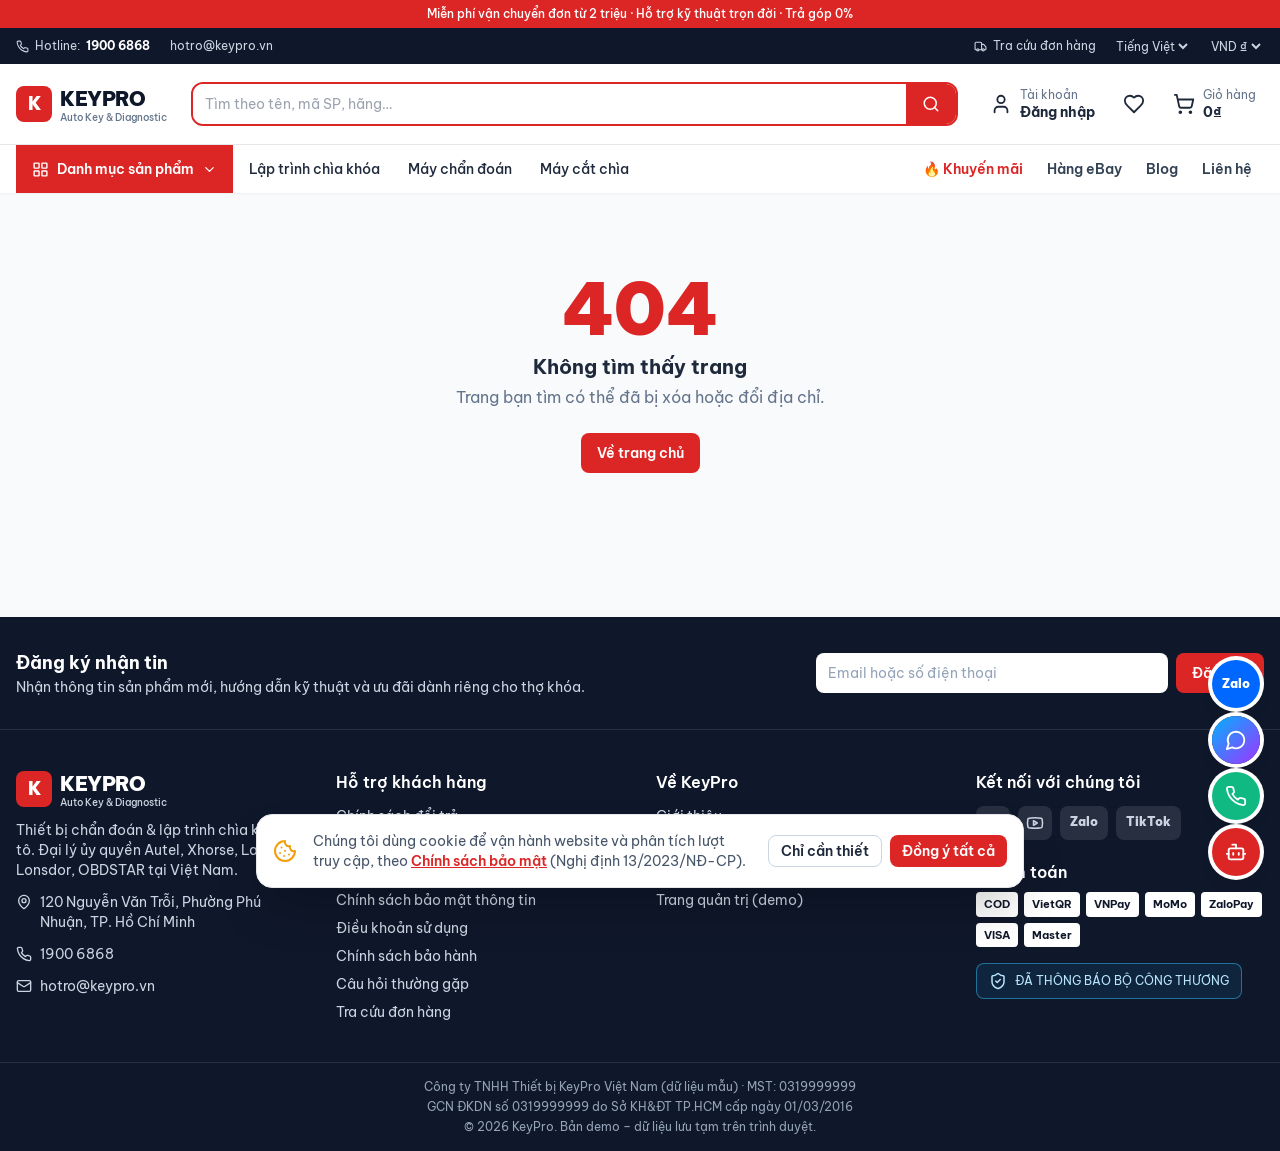
<file: index.html>
<!doctype html>
<html lang="vi">
  <head>
    <meta charset="UTF-8" />
    <meta name="viewport" content="width=device-width, initial-scale=1.0" />
    <meta name="description" content="Thiết bị chẩn đoán, lập trình chìa khóa và dụng cụ thợ khóa ô tô chính hãng." />
    <title>KeyPro – Thiết bị chẩn đoán & lập trình chìa khóa ô tô</title>
    <link rel="icon" href="data:image/svg+xml,<svg xmlns='http://www.w3.org/2000/svg' viewBox='0 0 32 32'><rect width='32' height='32' rx='7' fill='%23dc2626'/><text x='16' y='22' font-size='16' text-anchor='middle' fill='white' font-family='Arial' font-weight='700'>K</text></svg>" />
    <link rel="preconnect" href="https://fonts.googleapis.com" />
    <link rel="preconnect" href="https://fonts.gstatic.com" crossorigin />
    <link href="https://fonts.googleapis.com/css2?family=Be+Vietnam+Pro:wght@400;500;600;700;800&display=swap" rel="stylesheet" />
    <script type="module" crossorigin src="/assets/index-BRWxLtbM.js"></script>
    <link rel="modulepreload" crossorigin href="/assets/react-DovCH_Hv.js">
    <link rel="modulepreload" crossorigin href="/assets/icons-Br5PAmaJ.js">
    <link rel="modulepreload" crossorigin href="/assets/charts-57QSIiyo.js">
    <link rel="stylesheet" crossorigin href="/assets/index-vk_upAeg.css">
  </head>
  <body>
    <div id="root"></div>
  </body>
</html>
</file>
<file: assets/index-vk_upAeg.css>
*,:before,:after{--tw-border-spacing-x: 0;--tw-border-spacing-y: 0;--tw-translate-x: 0;--tw-translate-y: 0;--tw-rotate: 0;--tw-skew-x: 0;--tw-skew-y: 0;--tw-scale-x: 1;--tw-scale-y: 1;--tw-pan-x: ;--tw-pan-y: ;--tw-pinch-zoom: ;--tw-scroll-snap-strictness: proximity;--tw-gradient-from-position: ;--tw-gradient-via-position: ;--tw-gradient-to-position: ;--tw-ordinal: ;--tw-slashed-zero: ;--tw-numeric-figure: ;--tw-numeric-spacing: ;--tw-numeric-fraction: ;--tw-ring-inset: ;--tw-ring-offset-width: 0px;--tw-ring-offset-color: #fff;--tw-ring-color: rgb(59 130 246 / .5);--tw-ring-offset-shadow: 0 0 #0000;--tw-ring-shadow: 0 0 #0000;--tw-shadow: 0 0 #0000;--tw-shadow-colored: 0 0 #0000;--tw-blur: ;--tw-brightness: ;--tw-contrast: ;--tw-grayscale: ;--tw-hue-rotate: ;--tw-invert: ;--tw-saturate: ;--tw-sepia: ;--tw-drop-shadow: ;--tw-backdrop-blur: ;--tw-backdrop-brightness: ;--tw-backdrop-contrast: ;--tw-backdrop-grayscale: ;--tw-backdrop-hue-rotate: ;--tw-backdrop-invert: ;--tw-backdrop-opacity: ;--tw-backdrop-saturate: ;--tw-backdrop-sepia: ;--tw-contain-size: ;--tw-contain-layout: ;--tw-contain-paint: ;--tw-contain-style: }::backdrop{--tw-border-spacing-x: 0;--tw-border-spacing-y: 0;--tw-translate-x: 0;--tw-translate-y: 0;--tw-rotate: 0;--tw-skew-x: 0;--tw-skew-y: 0;--tw-scale-x: 1;--tw-scale-y: 1;--tw-pan-x: ;--tw-pan-y: ;--tw-pinch-zoom: ;--tw-scroll-snap-strictness: proximity;--tw-gradient-from-position: ;--tw-gradient-via-position: ;--tw-gradient-to-position: ;--tw-ordinal: ;--tw-slashed-zero: ;--tw-numeric-figure: ;--tw-numeric-spacing: ;--tw-numeric-fraction: ;--tw-ring-inset: ;--tw-ring-offset-width: 0px;--tw-ring-offset-color: #fff;--tw-ring-color: rgb(59 130 246 / .5);--tw-ring-offset-shadow: 0 0 #0000;--tw-ring-shadow: 0 0 #0000;--tw-shadow: 0 0 #0000;--tw-shadow-colored: 0 0 #0000;--tw-blur: ;--tw-brightness: ;--tw-contrast: ;--tw-grayscale: ;--tw-hue-rotate: ;--tw-invert: ;--tw-saturate: ;--tw-sepia: ;--tw-drop-shadow: ;--tw-backdrop-blur: ;--tw-backdrop-brightness: ;--tw-backdrop-contrast: ;--tw-backdrop-grayscale: ;--tw-backdrop-hue-rotate: ;--tw-backdrop-invert: ;--tw-backdrop-opacity: ;--tw-backdrop-saturate: ;--tw-backdrop-sepia: ;--tw-contain-size: ;--tw-contain-layout: ;--tw-contain-paint: ;--tw-contain-style: }*,:before,:after{box-sizing:border-box;border-width:0;border-style:solid;border-color:#e5e7eb}:before,:after{--tw-content: ""}html,:host{line-height:1.5;-webkit-text-size-adjust:100%;-moz-tab-size:4;-o-tab-size:4;tab-size:4;font-family:Be Vietnam Pro,system-ui,Segoe UI,Roboto,sans-serif;font-feature-settings:normal;font-variation-settings:normal;-webkit-tap-highlight-color:transparent}body{margin:0;line-height:inherit}hr{height:0;color:inherit;border-top-width:1px}abbr:where([title]){-webkit-text-decoration:underline dotted;text-decoration:underline dotted}h1,h2,h3,h4,h5,h6{font-size:inherit;font-weight:inherit}a{color:inherit;text-decoration:inherit}b,strong{font-weight:bolder}code,kbd,samp,pre{font-family:ui-monospace,SFMono-Regular,Menlo,Monaco,Consolas,Liberation Mono,Courier New,monospace;font-feature-settings:normal;font-variation-settings:normal;font-size:1em}small{font-size:80%}sub,sup{font-size:75%;line-height:0;position:relative;vertical-align:baseline}sub{bottom:-.25em}sup{top:-.5em}table{text-indent:0;border-color:inherit;border-collapse:collapse}button,input,optgroup,select,textarea{font-family:inherit;font-feature-settings:inherit;font-variation-settings:inherit;font-size:100%;font-weight:inherit;line-height:inherit;letter-spacing:inherit;color:inherit;margin:0;padding:0}button,select{text-transform:none}button,input:where([type=button]),input:where([type=reset]),input:where([type=submit]){-webkit-appearance:button;background-color:transparent;background-image:none}:-moz-focusring{outline:auto}:-moz-ui-invalid{box-shadow:none}progress{vertical-align:baseline}::-webkit-inner-spin-button,::-webkit-outer-spin-button{height:auto}[type=search]{-webkit-appearance:textfield;outline-offset:-2px}::-webkit-search-decoration{-webkit-appearance:none}::-webkit-file-upload-button{-webkit-appearance:button;font:inherit}summary{display:list-item}blockquote,dl,dd,h1,h2,h3,h4,h5,h6,hr,figure,p,pre{margin:0}fieldset{margin:0;padding:0}legend{padding:0}ol,ul,menu{list-style:none;margin:0;padding:0}dialog{padding:0}textarea{resize:vertical}input::-moz-placeholder,textarea::-moz-placeholder{opacity:1;color:#9ca3af}input::placeholder,textarea::placeholder{opacity:1;color:#9ca3af}button,[role=button]{cursor:pointer}:disabled{cursor:default}img,svg,video,canvas,audio,iframe,embed,object{display:block;vertical-align:middle}img,video{max-width:100%;height:auto}[hidden]:where(:not([hidden=until-found])){display:none}html{-webkit-tap-highlight-color:transparent}body{--tw-bg-opacity: 1;background-color:rgb(248 250 252 / var(--tw-bg-opacity, 1));font-family:Be Vietnam Pro,system-ui,Segoe UI,Roboto,sans-serif;--tw-text-opacity: 1;color:rgb(30 41 59 / var(--tw-text-opacity, 1));-webkit-font-smoothing:antialiased;-moz-osx-font-smoothing:grayscale}.container-x{margin-left:auto;margin-right:auto;width:100%;max-width:1280px;padding-left:1rem;padding-right:1rem}.prose-shop{font-size:15px;line-height:1.75rem;--tw-text-opacity: 1;color:rgb(51 65 85 / var(--tw-text-opacity, 1))}.prose-shop h2{margin-bottom:.5rem;margin-top:1.25rem;font-size:1.25rem;line-height:1.75rem;font-weight:700;--tw-text-opacity: 1;color:rgb(15 23 42 / var(--tw-text-opacity, 1))}.prose-shop h3{margin-bottom:.5rem;margin-top:1.25rem;font-size:1.125rem;line-height:1.75rem;font-weight:700;--tw-text-opacity: 1;color:rgb(15 23 42 / var(--tw-text-opacity, 1))}.prose-shop p{margin-bottom:.75rem}.prose-shop ul{margin-bottom:.75rem;list-style-type:disc;padding-left:1.5rem}.prose-shop ol{margin-bottom:.75rem;list-style-type:decimal;padding-left:1.5rem}.prose-shop li{margin-bottom:.25rem}.prose-shop details{margin-bottom:.5rem;border-radius:.5rem;border-width:1px;--tw-bg-opacity: 1;background-color:rgb(255 255 255 / var(--tw-bg-opacity, 1));padding:.75rem}.prose-shop summary{cursor:pointer;font-weight:600;--tw-text-opacity: 1;color:rgb(15 23 42 / var(--tw-text-opacity, 1))}.table-x{width:100%;font-size:.875rem;line-height:1.25rem}.table-x th{white-space:nowrap;border-bottom-width:1px;--tw-bg-opacity: 1;background-color:rgb(248 250 252 / var(--tw-bg-opacity, 1));padding:.625rem .75rem;text-align:left;font-size:.75rem;line-height:1rem;font-weight:600;text-transform:uppercase;letter-spacing:.025em;--tw-text-opacity: 1;color:rgb(100 116 139 / var(--tw-text-opacity, 1))}.table-x td{border-bottom-width:1px;--tw-border-opacity: 1;border-color:rgb(241 245 249 / var(--tw-border-opacity, 1));padding:.625rem .75rem;vertical-align:middle}.table-x tbody tr:hover td{background-color:#f8fafcb3}.pointer-events-none{pointer-events:none}.pointer-events-auto{pointer-events:auto}.visible{visibility:visible}.invisible{visibility:hidden}.static{position:static}.fixed{position:fixed}.absolute{position:absolute}.relative{position:relative}.sticky{position:sticky}.inset-0{top:0;right:0;bottom:0;left:0}.inset-x-0{left:0;right:0}.inset-x-3{left:.75rem;right:.75rem}.inset-y-0{top:0;bottom:0}.-left-\[7px\]{left:-7px}.-right-0\.5{right:-.125rem}.-right-2{right:-.5rem}.-right-4{right:-1rem}.-top-0\.5{top:-.125rem}.-top-2{top:-.5rem}.bottom-0{bottom:0}.bottom-14{bottom:3.5rem}.bottom-2{bottom:.5rem}.bottom-20{bottom:5rem}.bottom-3{bottom:.75rem}.bottom-4{bottom:1rem}.left-0{left:0}.left-0\.5{left:.125rem}.left-1{left:.25rem}.left-1\/2{left:50%}.left-2{left:.5rem}.left-3{left:.75rem}.left-\[18px\]{left:18px}.right-0{right:0}.right-0\.5{right:.125rem}.right-1\/2{right:50%}.right-2{right:.5rem}.right-3{right:.75rem}.right-\[28\%\]{right:28%}.top-0{top:0}.top-0\.5{top:.125rem}.top-1{top:.25rem}.top-1\/2{top:50%}.top-2{top:.5rem}.top-3{top:.75rem}.top-4{top:1rem}.top-40{top:10rem}.top-44{top:11rem}.top-5{top:1.25rem}.top-full{top:100%}.z-10{z-index:10}.z-20{z-index:20}.z-30{z-index:30}.z-40{z-index:40}.z-50{z-index:50}.z-\[100\]{z-index:100}.z-\[55\]{z-index:55}.z-\[60\]{z-index:60}.z-\[70\]{z-index:70}.z-\[75\]{z-index:75}.z-\[80\]{z-index:80}.-m-5{margin:-1.25rem}.-mx-1{margin-left:-.25rem;margin-right:-.25rem}.-mx-4{margin-left:-1rem;margin-right:-1rem}.mx-auto{margin-left:auto;margin-right:auto}.my-5{margin-top:1.25rem;margin-bottom:1.25rem}.-mb-px{margin-bottom:-1px}.-mt-4{margin-top:-1rem}.mb-1{margin-bottom:.25rem}.mb-2{margin-bottom:.5rem}.mb-3{margin-bottom:.75rem}.mb-4{margin-bottom:1rem}.mb-5{margin-bottom:1.25rem}.mb-6{margin-bottom:1.5rem}.ml-1{margin-left:.25rem}.ml-2{margin-left:.5rem}.ml-6{margin-left:1.5rem}.ml-auto{margin-left:auto}.mr-1{margin-right:.25rem}.mr-2{margin-right:.5rem}.mt-0\.5{margin-top:.125rem}.mt-1{margin-top:.25rem}.mt-1\.5{margin-top:.375rem}.mt-10{margin-top:2.5rem}.mt-16{margin-top:4rem}.mt-2{margin-top:.5rem}.mt-3{margin-top:.75rem}.mt-4{margin-top:1rem}.mt-5{margin-top:1.25rem}.mt-6{margin-top:1.5rem}.mt-8{margin-top:2rem}.mt-auto{margin-top:auto}.line-clamp-1{overflow:hidden;display:-webkit-box;-webkit-box-orient:vertical;-webkit-line-clamp:1}.line-clamp-2{overflow:hidden;display:-webkit-box;-webkit-box-orient:vertical;-webkit-line-clamp:2}.block{display:block}.inline-block{display:inline-block}.inline{display:inline}.flex{display:flex}.inline-flex{display:inline-flex}.table{display:table}.grid{display:grid}.hidden{display:none}.aspect-\[16\/9\]{aspect-ratio:16/9}.aspect-\[21\/9\]{aspect-ratio:21/9}.aspect-square{aspect-ratio:1 / 1}.aspect-video{aspect-ratio:16 / 9}.h-0\.5{height:.125rem}.h-1{height:.25rem}.h-1\.5{height:.375rem}.h-10{height:2.5rem}.h-11{height:2.75rem}.h-12{height:3rem}.h-14{height:3.5rem}.h-16{height:4rem}.h-2{height:.5rem}.h-20{height:5rem}.h-24{height:6rem}.h-28{height:7rem}.h-3{height:.75rem}.h-32{height:8rem}.h-4{height:1rem}.h-40{height:10rem}.h-44{height:11rem}.h-5{height:1.25rem}.h-56{height:14rem}.h-64{height:16rem}.h-7{height:1.75rem}.h-72{height:18rem}.h-8{height:2rem}.h-80{height:20rem}.h-9{height:2.25rem}.h-\[480px\]{height:480px}.h-auto{height:auto}.h-fit{height:-moz-fit-content;height:fit-content}.h-full{height:100%}.h-px{height:1px}.max-h-52{max-height:13rem}.max-h-64{max-height:16rem}.max-h-72{max-height:18rem}.max-h-96{max-height:24rem}.max-h-\[80vh\]{max-height:80vh}.max-h-\[92vh\]{max-height:92vh}.min-h-\[160px\]{min-height:160px}.min-h-\[2\.5rem\]{min-height:2.5rem}.min-h-\[200px\]{min-height:200px}.min-h-\[220px\]{min-height:220px}.min-h-\[260px\]{min-height:260px}.min-h-\[300px\]{min-height:300px}.min-h-\[320px\]{min-height:320px}.min-h-\[44px\]{min-height:44px}.min-h-\[60px\]{min-height:60px}.min-h-\[60vh\]{min-height:60vh}.min-h-\[70px\]{min-height:70px}.min-h-\[90px\]{min-height:90px}.min-h-screen{min-height:100vh}.w-1\/3{width:33.333333%}.w-10{width:2.5rem}.w-11{width:2.75rem}.w-12{width:3rem}.w-14{width:3.5rem}.w-16{width:4rem}.w-2{width:.5rem}.w-20{width:5rem}.w-24{width:6rem}.w-28{width:7rem}.w-3{width:.75rem}.w-32{width:8rem}.w-36{width:9rem}.w-4{width:1rem}.w-40{width:10rem}.w-44{width:11rem}.w-48{width:12rem}.w-5{width:1.25rem}.w-56{width:14rem}.w-6{width:1.5rem}.w-60{width:15rem}.w-64{width:16rem}.w-7{width:1.75rem}.w-8{width:2rem}.w-80{width:20rem}.w-9{width:2.25rem}.w-\[46\%\]{width:46%}.w-\[920px\]{width:920px}.w-\[min\(360px\,92vw\)\]{width:min(360px,92vw)}.w-\[min\(420px\,92vw\)\]{width:min(420px,92vw)}.w-auto{width:auto}.w-full{width:100%}.min-w-0{min-width:0px}.min-w-4{min-width:1rem}.min-w-5{min-width:1.25rem}.min-w-9{min-width:2.25rem}.min-w-\[140px\]{min-width:140px}.min-w-\[2\.2rem\]{min-width:2.2rem}.min-w-\[240px\]{min-width:240px}.min-w-\[760px\]{min-width:760px}.max-w-2xl{max-width:42rem}.max-w-3xl{max-width:48rem}.max-w-4xl{max-width:56rem}.max-w-5xl{max-width:64rem}.max-w-\[110px\]{max-width:110px}.max-w-\[220px\]{max-width:220px}.max-w-\[240px\]{max-width:240px}.max-w-\[260px\]{max-width:260px}.max-w-\[300px\]{max-width:300px}.max-w-\[340px\]{max-width:340px}.max-w-\[60\%\]{max-width:60%}.max-w-\[800px\]{max-width:800px}.max-w-\[85\%\]{max-width:85%}.max-w-\[95vw\]{max-width:95vw}.max-w-lg{max-width:32rem}.max-w-md{max-width:28rem}.max-w-sm{max-width:24rem}.max-w-xl{max-width:36rem}.max-w-xs{max-width:20rem}.flex-1{flex:1 1 0%}.shrink-0{flex-shrink:0}.border-collapse{border-collapse:collapse}.-translate-x-1\/2{--tw-translate-x: -50%;transform:translate(var(--tw-translate-x),var(--tw-translate-y)) rotate(var(--tw-rotate)) skew(var(--tw-skew-x)) skewY(var(--tw-skew-y)) scaleX(var(--tw-scale-x)) scaleY(var(--tw-scale-y))}.-translate-x-full{--tw-translate-x: -100%;transform:translate(var(--tw-translate-x),var(--tw-translate-y)) rotate(var(--tw-rotate)) skew(var(--tw-skew-x)) skewY(var(--tw-skew-y)) scaleX(var(--tw-scale-x)) scaleY(var(--tw-scale-y))}.-translate-y-1\/2{--tw-translate-y: -50%;transform:translate(var(--tw-translate-x),var(--tw-translate-y)) rotate(var(--tw-rotate)) skew(var(--tw-skew-x)) skewY(var(--tw-skew-y)) scaleX(var(--tw-scale-x)) scaleY(var(--tw-scale-y))}.translate-x-0{--tw-translate-x: 0px;transform:translate(var(--tw-translate-x),var(--tw-translate-y)) rotate(var(--tw-rotate)) skew(var(--tw-skew-x)) skewY(var(--tw-skew-y)) scaleX(var(--tw-scale-x)) scaleY(var(--tw-scale-y))}.translate-x-full{--tw-translate-x: 100%;transform:translate(var(--tw-translate-x),var(--tw-translate-y)) rotate(var(--tw-rotate)) skew(var(--tw-skew-x)) skewY(var(--tw-skew-y)) scaleX(var(--tw-scale-x)) scaleY(var(--tw-scale-y))}.transform{transform:translate(var(--tw-translate-x),var(--tw-translate-y)) rotate(var(--tw-rotate)) skew(var(--tw-skew-x)) skewY(var(--tw-skew-y)) scaleX(var(--tw-scale-x)) scaleY(var(--tw-scale-y))}.animate-\[fadeIn_\.5s_ease\]{animation:fadeIn .5s ease}@keyframes pulse{50%{opacity:.5}}.animate-pulse{animation:pulse 2s cubic-bezier(.4,0,.6,1) infinite}@keyframes spin{to{transform:rotate(360deg)}}.animate-spin{animation:spin 1s linear infinite}.cursor-grab{cursor:grab}.cursor-pointer{cursor:pointer}.cursor-zoom-in{cursor:zoom-in}.snap-x{scroll-snap-type:x var(--tw-scroll-snap-strictness)}.snap-start{scroll-snap-align:start}.list-disc{list-style-type:disc}.grid-cols-2{grid-template-columns:repeat(2,minmax(0,1fr))}.grid-cols-3{grid-template-columns:repeat(3,minmax(0,1fr))}.grid-cols-4{grid-template-columns:repeat(4,minmax(0,1fr))}.flex-row{flex-direction:row}.flex-col{flex-direction:column}.flex-col-reverse{flex-direction:column-reverse}.flex-wrap{flex-wrap:wrap}.items-start{align-items:flex-start}.items-end{align-items:flex-end}.items-center{align-items:center}.items-baseline{align-items:baseline}.justify-end{justify-content:flex-end}.justify-center{justify-content:center}.justify-between{justify-content:space-between}.gap-0\.5{gap:.125rem}.gap-1{gap:.25rem}.gap-1\.5{gap:.375rem}.gap-16{gap:4rem}.gap-2{gap:.5rem}.gap-3{gap:.75rem}.gap-4{gap:1rem}.gap-5{gap:1.25rem}.gap-6{gap:1.5rem}.gap-8{gap:2rem}.gap-x-10{-moz-column-gap:2.5rem;column-gap:2.5rem}.gap-x-2{-moz-column-gap:.5rem;column-gap:.5rem}.gap-x-3{-moz-column-gap:.75rem;column-gap:.75rem}.gap-y-1{row-gap:.25rem}.gap-y-8{row-gap:2rem}.space-y-1>:not([hidden])~:not([hidden]){--tw-space-y-reverse: 0;margin-top:calc(.25rem * calc(1 - var(--tw-space-y-reverse)));margin-bottom:calc(.25rem * var(--tw-space-y-reverse))}.space-y-1\.5>:not([hidden])~:not([hidden]){--tw-space-y-reverse: 0;margin-top:calc(.375rem * calc(1 - var(--tw-space-y-reverse)));margin-bottom:calc(.375rem * var(--tw-space-y-reverse))}.space-y-2>:not([hidden])~:not([hidden]){--tw-space-y-reverse: 0;margin-top:calc(.5rem * calc(1 - var(--tw-space-y-reverse)));margin-bottom:calc(.5rem * var(--tw-space-y-reverse))}.space-y-2\.5>:not([hidden])~:not([hidden]){--tw-space-y-reverse: 0;margin-top:calc(.625rem * calc(1 - var(--tw-space-y-reverse)));margin-bottom:calc(.625rem * var(--tw-space-y-reverse))}.space-y-3>:not([hidden])~:not([hidden]){--tw-space-y-reverse: 0;margin-top:calc(.75rem * calc(1 - var(--tw-space-y-reverse)));margin-bottom:calc(.75rem * var(--tw-space-y-reverse))}.space-y-4>:not([hidden])~:not([hidden]){--tw-space-y-reverse: 0;margin-top:calc(1rem * calc(1 - var(--tw-space-y-reverse)));margin-bottom:calc(1rem * var(--tw-space-y-reverse))}.space-y-5>:not([hidden])~:not([hidden]){--tw-space-y-reverse: 0;margin-top:calc(1.25rem * calc(1 - var(--tw-space-y-reverse)));margin-bottom:calc(1.25rem * var(--tw-space-y-reverse))}.divide-y>:not([hidden])~:not([hidden]){--tw-divide-y-reverse: 0;border-top-width:calc(1px * calc(1 - var(--tw-divide-y-reverse)));border-bottom-width:calc(1px * var(--tw-divide-y-reverse))}.self-start{align-self:flex-start}.overflow-auto{overflow:auto}.overflow-hidden{overflow:hidden}.overflow-x-auto{overflow-x:auto}.overflow-y-auto{overflow-y:auto}.truncate{overflow:hidden;text-overflow:ellipsis;white-space:nowrap}.whitespace-nowrap{white-space:nowrap}.break-words{overflow-wrap:break-word}.rounded{border-radius:.25rem}.rounded-2xl{border-radius:1rem}.rounded-full{border-radius:9999px}.rounded-lg{border-radius:.5rem}.rounded-md{border-radius:.375rem}.rounded-xl{border-radius:.75rem}.rounded-b-xl{border-bottom-right-radius:.75rem;border-bottom-left-radius:.75rem}.rounded-t-2xl{border-top-left-radius:1rem;border-top-right-radius:1rem}.border{border-width:1px}.border-0{border-width:0px}.border-2{border-width:2px}.border-x{border-left-width:1px;border-right-width:1px}.border-y{border-top-width:1px;border-bottom-width:1px}.border-b{border-bottom-width:1px}.border-b-2{border-bottom-width:2px}.border-l-2{border-left-width:2px}.border-r{border-right-width:1px}.border-t{border-top-width:1px}.border-dashed{border-style:dashed}.border-amber-200{--tw-border-opacity: 1;border-color:rgb(253 230 138 / var(--tw-border-opacity, 1))}.border-blue-500{--tw-border-opacity: 1;border-color:rgb(59 130 246 / var(--tw-border-opacity, 1))}.border-brand{--tw-border-opacity: 1;border-color:rgb(var(--brand) / var(--tw-border-opacity, 1))}.border-cyan-200{--tw-border-opacity: 1;border-color:rgb(165 243 252 / var(--tw-border-opacity, 1))}.border-sky-200{--tw-border-opacity: 1;border-color:rgb(186 230 253 / var(--tw-border-opacity, 1))}.border-sky-400\/50{border-color:#38bdf880}.border-slate-100{--tw-border-opacity: 1;border-color:rgb(241 245 249 / var(--tw-border-opacity, 1))}.border-slate-200{--tw-border-opacity: 1;border-color:rgb(226 232 240 / var(--tw-border-opacity, 1))}.border-slate-300{--tw-border-opacity: 1;border-color:rgb(203 213 225 / var(--tw-border-opacity, 1))}.border-transparent{border-color:transparent}.border-white{--tw-border-opacity: 1;border-color:rgb(255 255 255 / var(--tw-border-opacity, 1))}.border-white\/10{border-color:#ffffff1a}.bg-\[\#0068ff\]{--tw-bg-opacity: 1;background-color:rgb(0 104 255 / var(--tw-bg-opacity, 1))}.bg-\[\#2a78d6\]{--tw-bg-opacity: 1;background-color:rgb(42 120 214 / var(--tw-bg-opacity, 1))}.bg-amber-100{--tw-bg-opacity: 1;background-color:rgb(254 243 199 / var(--tw-bg-opacity, 1))}.bg-amber-400{--tw-bg-opacity: 1;background-color:rgb(251 191 36 / var(--tw-bg-opacity, 1))}.bg-amber-50{--tw-bg-opacity: 1;background-color:rgb(255 251 235 / var(--tw-bg-opacity, 1))}.bg-black{--tw-bg-opacity: 1;background-color:rgb(0 0 0 / var(--tw-bg-opacity, 1))}.bg-black\/50{background-color:#00000080}.bg-blue-100{--tw-bg-opacity: 1;background-color:rgb(219 234 254 / var(--tw-bg-opacity, 1))}.bg-blue-50{--tw-bg-opacity: 1;background-color:rgb(239 246 255 / var(--tw-bg-opacity, 1))}.bg-blue-50\/60{background-color:#eff6ff99}.bg-brand{--tw-bg-opacity: 1;background-color:rgb(var(--brand) / var(--tw-bg-opacity, 1))}.bg-brand-soft{background-color:rgb(var(--brand) / .08)}.bg-cyan-100{--tw-bg-opacity: 1;background-color:rgb(207 250 254 / var(--tw-bg-opacity, 1))}.bg-cyan-50{--tw-bg-opacity: 1;background-color:rgb(236 254 255 / var(--tw-bg-opacity, 1))}.bg-emerald-100{--tw-bg-opacity: 1;background-color:rgb(209 250 229 / var(--tw-bg-opacity, 1))}.bg-emerald-50{--tw-bg-opacity: 1;background-color:rgb(236 253 245 / var(--tw-bg-opacity, 1))}.bg-emerald-500{--tw-bg-opacity: 1;background-color:rgb(16 185 129 / var(--tw-bg-opacity, 1))}.bg-emerald-600{--tw-bg-opacity: 1;background-color:rgb(5 150 105 / var(--tw-bg-opacity, 1))}.bg-indigo-100{--tw-bg-opacity: 1;background-color:rgb(224 231 255 / var(--tw-bg-opacity, 1))}.bg-ink{--tw-bg-opacity: 1;background-color:rgb(15 23 42 / var(--tw-bg-opacity, 1))}.bg-rose-100{--tw-bg-opacity: 1;background-color:rgb(255 228 230 / var(--tw-bg-opacity, 1))}.bg-rose-600{--tw-bg-opacity: 1;background-color:rgb(225 29 72 / var(--tw-bg-opacity, 1))}.bg-sky-100{--tw-bg-opacity: 1;background-color:rgb(224 242 254 / var(--tw-bg-opacity, 1))}.bg-sky-50{--tw-bg-opacity: 1;background-color:rgb(240 249 255 / var(--tw-bg-opacity, 1))}.bg-sky-500\/10{background-color:#0ea5e91a}.bg-sky-600{--tw-bg-opacity: 1;background-color:rgb(2 132 199 / var(--tw-bg-opacity, 1))}.bg-slate-100{--tw-bg-opacity: 1;background-color:rgb(241 245 249 / var(--tw-bg-opacity, 1))}.bg-slate-200{--tw-bg-opacity: 1;background-color:rgb(226 232 240 / var(--tw-bg-opacity, 1))}.bg-slate-300{--tw-bg-opacity: 1;background-color:rgb(203 213 225 / var(--tw-bg-opacity, 1))}.bg-slate-50{--tw-bg-opacity: 1;background-color:rgb(248 250 252 / var(--tw-bg-opacity, 1))}.bg-slate-700{--tw-bg-opacity: 1;background-color:rgb(51 65 85 / var(--tw-bg-opacity, 1))}.bg-slate-800{--tw-bg-opacity: 1;background-color:rgb(30 41 59 / var(--tw-bg-opacity, 1))}.bg-slate-900\/50{background-color:#0f172a80}.bg-slate-900\/60{background-color:#0f172a99}.bg-slate-900\/70{background-color:#0f172ab3}.bg-stone-200{--tw-bg-opacity: 1;background-color:rgb(231 229 228 / var(--tw-bg-opacity, 1))}.bg-transparent{background-color:transparent}.bg-violet-100{--tw-bg-opacity: 1;background-color:rgb(237 233 254 / var(--tw-bg-opacity, 1))}.bg-violet-50{--tw-bg-opacity: 1;background-color:rgb(245 243 255 / var(--tw-bg-opacity, 1))}.bg-white{--tw-bg-opacity: 1;background-color:rgb(255 255 255 / var(--tw-bg-opacity, 1))}.bg-white\/10{background-color:#ffffff1a}.bg-white\/15{background-color:#ffffff26}.bg-white\/20{background-color:#fff3}.bg-white\/40{background-color:#fff6}.bg-white\/80{background-color:#fffc}.bg-white\/90{background-color:#ffffffe6}.bg-zinc-200{--tw-bg-opacity: 1;background-color:rgb(228 228 231 / var(--tw-bg-opacity, 1))}.bg-gradient-to-br{background-image:linear-gradient(to bottom right,var(--tw-gradient-stops))}.bg-gradient-to-r{background-image:linear-gradient(to right,var(--tw-gradient-stops))}.from-\[\#00b2ff\]{--tw-gradient-from: #00b2ff var(--tw-gradient-from-position);--tw-gradient-to: rgb(0 178 255 / 0) var(--tw-gradient-to-position);--tw-gradient-stops: var(--tw-gradient-from), var(--tw-gradient-to)}.from-brand{--tw-gradient-from: rgb(var(--brand) / 1) var(--tw-gradient-from-position);--tw-gradient-to: rgb(var(--brand) / 0) var(--tw-gradient-to-position);--tw-gradient-stops: var(--tw-gradient-from), var(--tw-gradient-to)}.from-ink{--tw-gradient-from: #0f172a var(--tw-gradient-from-position);--tw-gradient-to: rgb(15 23 42 / 0) var(--tw-gradient-to-position);--tw-gradient-stops: var(--tw-gradient-from), var(--tw-gradient-to)}.via-slate-800{--tw-gradient-to: rgb(30 41 59 / 0) var(--tw-gradient-to-position);--tw-gradient-stops: var(--tw-gradient-from), #1e293b var(--tw-gradient-via-position), var(--tw-gradient-to)}.to-\[\#a033ff\]{--tw-gradient-to: #a033ff var(--tw-gradient-to-position)}.to-brand{--tw-gradient-to: rgb(var(--brand) / 1) var(--tw-gradient-to-position)}.to-brand-dark{--tw-gradient-to: rgb(var(--brand-dark) / 1) var(--tw-gradient-to-position)}.to-orange-500{--tw-gradient-to: #f97316 var(--tw-gradient-to-position)}.to-slate-700{--tw-gradient-to: #334155 var(--tw-gradient-to-position)}.fill-amber-400{fill:#fbbf24}.fill-brand{fill:rgb(var(--brand) / 1)}.fill-slate-200{fill:#e2e8f0}.fill-yellow-300{fill:#fde047}.object-cover{-o-object-fit:cover;object-fit:cover}.p-0{padding:0}.p-1{padding:.25rem}.p-1\.5{padding:.375rem}.p-10{padding:2.5rem}.p-16{padding:4rem}.p-2{padding:.5rem}.p-2\.5{padding:.625rem}.p-24{padding:6rem}.p-3{padding:.75rem}.p-32{padding:8rem}.p-4{padding:1rem}.p-5{padding:1.25rem}.p-6{padding:1.5rem}.p-8{padding:2rem}.px-1{padding-left:.25rem;padding-right:.25rem}.px-1\.5{padding-left:.375rem;padding-right:.375rem}.px-2{padding-left:.5rem;padding-right:.5rem}.px-2\.5{padding-left:.625rem;padding-right:.625rem}.px-3{padding-left:.75rem;padding-right:.75rem}.px-4{padding-left:1rem;padding-right:1rem}.px-5{padding-left:1.25rem;padding-right:1.25rem}.px-6{padding-left:1.5rem;padding-right:1.5rem}.px-8{padding-left:2rem;padding-right:2rem}.py-0\.5{padding-top:.125rem;padding-bottom:.125rem}.py-1{padding-top:.25rem;padding-bottom:.25rem}.py-1\.5{padding-top:.375rem;padding-bottom:.375rem}.py-10{padding-top:2.5rem;padding-bottom:2.5rem}.py-12{padding-top:3rem;padding-bottom:3rem}.py-16{padding-top:4rem;padding-bottom:4rem}.py-2{padding-top:.5rem;padding-bottom:.5rem}.py-2\.5{padding-top:.625rem;padding-bottom:.625rem}.py-20{padding-top:5rem;padding-bottom:5rem}.py-24{padding-top:6rem;padding-bottom:6rem}.py-3{padding-top:.75rem;padding-bottom:.75rem}.py-4{padding-top:1rem;padding-bottom:1rem}.py-6{padding-top:1.5rem;padding-bottom:1.5rem}.py-8{padding-top:2rem;padding-bottom:2rem}.pb-1{padding-bottom:.25rem}.pb-10{padding-bottom:2.5rem}.pb-14{padding-bottom:3.5rem}.pb-2{padding-bottom:.5rem}.pb-3{padding-bottom:.75rem}.pb-4{padding-bottom:1rem}.pl-1{padding-left:.25rem}.pl-12{padding-left:3rem}.pl-3{padding-left:.75rem}.pl-4{padding-left:1rem}.pl-5{padding-left:1.25rem}.pl-9{padding-left:2.25rem}.pr-1{padding-right:.25rem}.pr-2{padding-right:.5rem}.pr-3{padding-right:.75rem}.pr-8{padding-right:2rem}.pt-1{padding-top:.25rem}.pt-2{padding-top:.5rem}.pt-3{padding-top:.75rem}.pt-4{padding-top:1rem}.pt-5{padding-top:1.25rem}.text-left{text-align:left}.text-center{text-align:center}.text-right{text-align:right}.font-mono{font-family:ui-monospace,SFMono-Regular,Menlo,Monaco,Consolas,Liberation Mono,Courier New,monospace}.text-2xl{font-size:1.5rem;line-height:2rem}.text-3xl{font-size:1.875rem;line-height:2.25rem}.text-4xl{font-size:2.25rem;line-height:2.5rem}.text-7xl{font-size:4.5rem;line-height:1}.text-\[10px\]{font-size:10px}.text-\[11px\]{font-size:11px}.text-base{font-size:1rem;line-height:1.5rem}.text-lg{font-size:1.125rem;line-height:1.75rem}.text-sm{font-size:.875rem;line-height:1.25rem}.text-xl{font-size:1.25rem;line-height:1.75rem}.text-xs{font-size:.75rem;line-height:1rem}.font-black{font-weight:900}.font-bold{font-weight:700}.font-medium{font-weight:500}.font-normal{font-weight:400}.font-semibold{font-weight:600}.uppercase{text-transform:uppercase}.italic{font-style:italic}.leading-5{line-height:1.25rem}.leading-none{line-height:1}.leading-tight{line-height:1.25}.tracking-tight{letter-spacing:-.025em}.tracking-wide{letter-spacing:.025em}.tracking-wider{letter-spacing:.05em}.text-\[\#006621\]{--tw-text-opacity: 1;color:rgb(0 102 33 / var(--tw-text-opacity, 1))}.text-\[\#0068ff\]{--tw-text-opacity: 1;color:rgb(0 104 255 / var(--tw-text-opacity, 1))}.text-\[\#1877f2\]{--tw-text-opacity: 1;color:rgb(24 119 242 / var(--tw-text-opacity, 1))}.text-\[\#1a0dab\]{--tw-text-opacity: 1;color:rgb(26 13 171 / var(--tw-text-opacity, 1))}.text-\[\#ea4335\]{--tw-text-opacity: 1;color:rgb(234 67 53 / var(--tw-text-opacity, 1))}.text-amber-400{--tw-text-opacity: 1;color:rgb(251 191 36 / var(--tw-text-opacity, 1))}.text-amber-500{--tw-text-opacity: 1;color:rgb(245 158 11 / var(--tw-text-opacity, 1))}.text-amber-600{--tw-text-opacity: 1;color:rgb(217 119 6 / var(--tw-text-opacity, 1))}.text-amber-700{--tw-text-opacity: 1;color:rgb(180 83 9 / var(--tw-text-opacity, 1))}.text-amber-800{--tw-text-opacity: 1;color:rgb(146 64 14 / var(--tw-text-opacity, 1))}.text-amber-900{--tw-text-opacity: 1;color:rgb(120 53 15 / var(--tw-text-opacity, 1))}.text-blue-700{--tw-text-opacity: 1;color:rgb(29 78 216 / var(--tw-text-opacity, 1))}.text-brand{--tw-text-opacity: 1;color:rgb(var(--brand) / var(--tw-text-opacity, 1))}.text-cyan-800{--tw-text-opacity: 1;color:rgb(21 94 117 / var(--tw-text-opacity, 1))}.text-emerald-300{--tw-text-opacity: 1;color:rgb(110 231 183 / var(--tw-text-opacity, 1))}.text-emerald-400{--tw-text-opacity: 1;color:rgb(52 211 153 / var(--tw-text-opacity, 1))}.text-emerald-500{--tw-text-opacity: 1;color:rgb(16 185 129 / var(--tw-text-opacity, 1))}.text-emerald-600{--tw-text-opacity: 1;color:rgb(5 150 105 / var(--tw-text-opacity, 1))}.text-emerald-700{--tw-text-opacity: 1;color:rgb(4 120 87 / var(--tw-text-opacity, 1))}.text-emerald-800{--tw-text-opacity: 1;color:rgb(6 95 70 / var(--tw-text-opacity, 1))}.text-indigo-700{--tw-text-opacity: 1;color:rgb(67 56 202 / var(--tw-text-opacity, 1))}.text-ink{--tw-text-opacity: 1;color:rgb(15 23 42 / var(--tw-text-opacity, 1))}.text-orange-600{--tw-text-opacity: 1;color:rgb(234 88 12 / var(--tw-text-opacity, 1))}.text-rose-400{--tw-text-opacity: 1;color:rgb(251 113 133 / var(--tw-text-opacity, 1))}.text-rose-600{--tw-text-opacity: 1;color:rgb(225 29 72 / var(--tw-text-opacity, 1))}.text-rose-700{--tw-text-opacity: 1;color:rgb(190 18 60 / var(--tw-text-opacity, 1))}.text-sky-200{--tw-text-opacity: 1;color:rgb(186 230 253 / var(--tw-text-opacity, 1))}.text-sky-400{--tw-text-opacity: 1;color:rgb(56 189 248 / var(--tw-text-opacity, 1))}.text-sky-600{--tw-text-opacity: 1;color:rgb(2 132 199 / var(--tw-text-opacity, 1))}.text-sky-700{--tw-text-opacity: 1;color:rgb(3 105 161 / var(--tw-text-opacity, 1))}.text-sky-800{--tw-text-opacity: 1;color:rgb(7 89 133 / var(--tw-text-opacity, 1))}.text-slate-200{--tw-text-opacity: 1;color:rgb(226 232 240 / var(--tw-text-opacity, 1))}.text-slate-300{--tw-text-opacity: 1;color:rgb(203 213 225 / var(--tw-text-opacity, 1))}.text-slate-400{--tw-text-opacity: 1;color:rgb(148 163 184 / var(--tw-text-opacity, 1))}.text-slate-500{--tw-text-opacity: 1;color:rgb(100 116 139 / var(--tw-text-opacity, 1))}.text-slate-600{--tw-text-opacity: 1;color:rgb(71 85 105 / var(--tw-text-opacity, 1))}.text-slate-700{--tw-text-opacity: 1;color:rgb(51 65 85 / var(--tw-text-opacity, 1))}.text-slate-800{--tw-text-opacity: 1;color:rgb(30 41 59 / var(--tw-text-opacity, 1))}.text-slate-900{--tw-text-opacity: 1;color:rgb(15 23 42 / var(--tw-text-opacity, 1))}.text-stone-600{--tw-text-opacity: 1;color:rgb(87 83 78 / var(--tw-text-opacity, 1))}.text-violet-600{--tw-text-opacity: 1;color:rgb(124 58 237 / var(--tw-text-opacity, 1))}.text-violet-700{--tw-text-opacity: 1;color:rgb(109 40 217 / var(--tw-text-opacity, 1))}.text-violet-800{--tw-text-opacity: 1;color:rgb(91 33 182 / var(--tw-text-opacity, 1))}.text-white{--tw-text-opacity: 1;color:rgb(255 255 255 / var(--tw-text-opacity, 1))}.text-white\/80{color:#fffc}.text-yellow-300{--tw-text-opacity: 1;color:rgb(253 224 71 / var(--tw-text-opacity, 1))}.text-zinc-700{--tw-text-opacity: 1;color:rgb(63 63 70 / var(--tw-text-opacity, 1))}.underline{text-decoration-line:underline}.line-through{text-decoration-line:line-through}.accent-\[rgb\(var\(--brand\)\)\]{accent-color:rgb(var(--brand))}.opacity-0{opacity:0}.opacity-100{opacity:1}.opacity-40{opacity:.4}.opacity-50{opacity:.5}.opacity-90{opacity:.9}.shadow{--tw-shadow: 0 1px 3px 0 rgb(0 0 0 / .1), 0 1px 2px -1px rgb(0 0 0 / .1);--tw-shadow-colored: 0 1px 3px 0 var(--tw-shadow-color), 0 1px 2px -1px var(--tw-shadow-color);box-shadow:var(--tw-ring-offset-shadow, 0 0 #0000),var(--tw-ring-shadow, 0 0 #0000),var(--tw-shadow)}.shadow-2xl{--tw-shadow: 0 25px 50px -12px rgb(0 0 0 / .25);--tw-shadow-colored: 0 25px 50px -12px var(--tw-shadow-color);box-shadow:var(--tw-ring-offset-shadow, 0 0 #0000),var(--tw-ring-shadow, 0 0 #0000),var(--tw-shadow)}.shadow-lg{--tw-shadow: 0 10px 15px -3px rgb(0 0 0 / .1), 0 4px 6px -4px rgb(0 0 0 / .1);--tw-shadow-colored: 0 10px 15px -3px var(--tw-shadow-color), 0 4px 6px -4px var(--tw-shadow-color);box-shadow:var(--tw-ring-offset-shadow, 0 0 #0000),var(--tw-ring-shadow, 0 0 #0000),var(--tw-shadow)}.shadow-sm{--tw-shadow: 0 1px 2px 0 rgb(0 0 0 / .05);--tw-shadow-colored: 0 1px 2px 0 var(--tw-shadow-color);box-shadow:var(--tw-ring-offset-shadow, 0 0 #0000),var(--tw-ring-shadow, 0 0 #0000),var(--tw-shadow)}.shadow-xl{--tw-shadow: 0 20px 25px -5px rgb(0 0 0 / .1), 0 8px 10px -6px rgb(0 0 0 / .1);--tw-shadow-colored: 0 20px 25px -5px var(--tw-shadow-color), 0 8px 10px -6px var(--tw-shadow-color);box-shadow:var(--tw-ring-offset-shadow, 0 0 #0000),var(--tw-ring-shadow, 0 0 #0000),var(--tw-shadow)}.outline-none{outline:2px solid transparent;outline-offset:2px}.outline{outline-style:solid}.ring-4{--tw-ring-offset-shadow: var(--tw-ring-inset) 0 0 0 var(--tw-ring-offset-width) var(--tw-ring-offset-color);--tw-ring-shadow: var(--tw-ring-inset) 0 0 0 calc(4px + var(--tw-ring-offset-width)) var(--tw-ring-color);box-shadow:var(--tw-ring-offset-shadow),var(--tw-ring-shadow),var(--tw-shadow, 0 0 #0000)}.ring-white{--tw-ring-opacity: 1;--tw-ring-color: rgb(255 255 255 / var(--tw-ring-opacity, 1))}.filter{filter:var(--tw-blur) var(--tw-brightness) var(--tw-contrast) var(--tw-grayscale) var(--tw-hue-rotate) var(--tw-invert) var(--tw-saturate) var(--tw-sepia) var(--tw-drop-shadow)}.backdrop-blur{--tw-backdrop-blur: blur(8px);-webkit-backdrop-filter:var(--tw-backdrop-blur) var(--tw-backdrop-brightness) var(--tw-backdrop-contrast) var(--tw-backdrop-grayscale) var(--tw-backdrop-hue-rotate) var(--tw-backdrop-invert) var(--tw-backdrop-opacity) var(--tw-backdrop-saturate) var(--tw-backdrop-sepia);backdrop-filter:var(--tw-backdrop-blur) var(--tw-backdrop-brightness) var(--tw-backdrop-contrast) var(--tw-backdrop-grayscale) var(--tw-backdrop-hue-rotate) var(--tw-backdrop-invert) var(--tw-backdrop-opacity) var(--tw-backdrop-saturate) var(--tw-backdrop-sepia)}.transition{transition-property:color,background-color,border-color,text-decoration-color,fill,stroke,opacity,box-shadow,transform,filter,backdrop-filter;transition-timing-function:cubic-bezier(.4,0,.2,1);transition-duration:.15s}.transition-all{transition-property:all;transition-timing-function:cubic-bezier(.4,0,.2,1);transition-duration:.15s}.transition-opacity{transition-property:opacity;transition-timing-function:cubic-bezier(.4,0,.2,1);transition-duration:.15s}.transition-transform{transition-property:transform;transition-timing-function:cubic-bezier(.4,0,.2,1);transition-duration:.15s}.duration-100{transition-duration:.1s}.duration-300{transition-duration:.3s}:root{--brand: 220 38 38;--brand-dark: 185 28 28}.no-scrollbar::-webkit-scrollbar{display:none}.no-scrollbar{scrollbar-width:none}@media print{.no-print{display:none!important}.page-break{page-break-after:always}body{background:#fff}}@keyframes fadeIn{0%{opacity:0;transform:translateY(8px)}to{opacity:1;transform:none}}.placeholder\:text-slate-400::-moz-placeholder{--tw-text-opacity: 1;color:rgb(148 163 184 / var(--tw-text-opacity, 1))}.placeholder\:text-slate-400::placeholder{--tw-text-opacity: 1;color:rgb(148 163 184 / var(--tw-text-opacity, 1))}.hover\:scale-110:hover{--tw-scale-x: 1.1;--tw-scale-y: 1.1;transform:translate(var(--tw-translate-x),var(--tw-translate-y)) rotate(var(--tw-rotate)) skew(var(--tw-skew-x)) skewY(var(--tw-skew-y)) scaleX(var(--tw-scale-x)) scaleY(var(--tw-scale-y))}.hover\:border-brand:hover{--tw-border-opacity: 1;border-color:rgb(var(--brand) / var(--tw-border-opacity, 1))}.hover\:border-slate-300:hover{--tw-border-opacity: 1;border-color:rgb(203 213 225 / var(--tw-border-opacity, 1))}.hover\:border-slate-400:hover{--tw-border-opacity: 1;border-color:rgb(148 163 184 / var(--tw-border-opacity, 1))}.hover\:bg-brand:hover{--tw-bg-opacity: 1;background-color:rgb(var(--brand) / var(--tw-bg-opacity, 1))}.hover\:bg-brand-dark:hover{--tw-bg-opacity: 1;background-color:rgb(var(--brand-dark) / var(--tw-bg-opacity, 1))}.hover\:bg-brand-soft:hover{background-color:rgb(var(--brand) / .08)}.hover\:bg-brand\/15:hover{background-color:rgb(var(--brand) / .15)}.hover\:bg-emerald-700:hover{--tw-bg-opacity: 1;background-color:rgb(4 120 87 / var(--tw-bg-opacity, 1))}.hover\:bg-ink-800:hover{--tw-bg-opacity: 1;background-color:rgb(30 41 59 / var(--tw-bg-opacity, 1))}.hover\:bg-rose-50:hover{--tw-bg-opacity: 1;background-color:rgb(255 241 242 / var(--tw-bg-opacity, 1))}.hover\:bg-rose-700:hover{--tw-bg-opacity: 1;background-color:rgb(190 18 60 / var(--tw-bg-opacity, 1))}.hover\:bg-slate-100:hover{--tw-bg-opacity: 1;background-color:rgb(241 245 249 / var(--tw-bg-opacity, 1))}.hover\:bg-slate-200:hover{--tw-bg-opacity: 1;background-color:rgb(226 232 240 / var(--tw-bg-opacity, 1))}.hover\:bg-slate-50:hover{--tw-bg-opacity: 1;background-color:rgb(248 250 252 / var(--tw-bg-opacity, 1))}.hover\:bg-white:hover{--tw-bg-opacity: 1;background-color:rgb(255 255 255 / var(--tw-bg-opacity, 1))}.hover\:bg-white\/20:hover{background-color:#fff3}.hover\:bg-white\/30:hover{background-color:#ffffff4d}.hover\:bg-white\/5:hover{background-color:#ffffff0d}.hover\:text-brand:hover{--tw-text-opacity: 1;color:rgb(var(--brand) / var(--tw-text-opacity, 1))}.hover\:text-rose-600:hover{--tw-text-opacity: 1;color:rgb(225 29 72 / var(--tw-text-opacity, 1))}.hover\:text-slate-800:hover{--tw-text-opacity: 1;color:rgb(30 41 59 / var(--tw-text-opacity, 1))}.hover\:text-white:hover{--tw-text-opacity: 1;color:rgb(255 255 255 / var(--tw-text-opacity, 1))}.hover\:underline:hover{text-decoration-line:underline}.hover\:shadow-card:hover{--tw-shadow: 0 1px 2px rgba(15,23,42,.06), 0 4px 16px rgba(15,23,42,.06);--tw-shadow-colored: 0 1px 2px var(--tw-shadow-color), 0 4px 16px var(--tw-shadow-color);box-shadow:var(--tw-ring-offset-shadow, 0 0 #0000),var(--tw-ring-shadow, 0 0 #0000),var(--tw-shadow)}.focus\:border-brand:focus{--tw-border-opacity: 1;border-color:rgb(var(--brand) / var(--tw-border-opacity, 1))}.focus\:ring-2:focus{--tw-ring-offset-shadow: var(--tw-ring-inset) 0 0 0 var(--tw-ring-offset-width) var(--tw-ring-offset-color);--tw-ring-shadow: var(--tw-ring-inset) 0 0 0 calc(2px + var(--tw-ring-offset-width)) var(--tw-ring-color);box-shadow:var(--tw-ring-offset-shadow),var(--tw-ring-shadow),var(--tw-shadow, 0 0 #0000)}.focus\:ring-brand\/20:focus{--tw-ring-color: rgb(var(--brand) / .2)}.disabled\:cursor-not-allowed:disabled{cursor:not-allowed}.disabled\:border-slate-200:disabled{--tw-border-opacity: 1;border-color:rgb(226 232 240 / var(--tw-border-opacity, 1))}.disabled\:bg-slate-100:disabled{--tw-bg-opacity: 1;background-color:rgb(241 245 249 / var(--tw-bg-opacity, 1))}.disabled\:text-slate-400:disabled{--tw-text-opacity: 1;color:rgb(148 163 184 / var(--tw-text-opacity, 1))}.disabled\:opacity-30:disabled{opacity:.3}.disabled\:opacity-40:disabled{opacity:.4}.disabled\:opacity-50:disabled{opacity:.5}.disabled\:hover\:bg-transparent:hover:disabled{background-color:transparent}.group:hover .group-hover\:scale-105{--tw-scale-x: 1.05;--tw-scale-y: 1.05;transform:translate(var(--tw-translate-x),var(--tw-translate-y)) rotate(var(--tw-rotate)) skew(var(--tw-skew-x)) skewY(var(--tw-skew-y)) scaleX(var(--tw-scale-x)) scaleY(var(--tw-scale-y))}.group:hover .group-hover\:scale-110{--tw-scale-x: 1.1;--tw-scale-y: 1.1;transform:translate(var(--tw-translate-x),var(--tw-translate-y)) rotate(var(--tw-rotate)) skew(var(--tw-skew-x)) skewY(var(--tw-skew-y)) scaleX(var(--tw-scale-x)) scaleY(var(--tw-scale-y))}.group:hover .group-hover\:text-brand{--tw-text-opacity: 1;color:rgb(var(--brand) / var(--tw-text-opacity, 1))}.group:hover .group-hover\:opacity-100{opacity:1}@media (min-width: 640px){.sm\:col-span-2{grid-column:span 2 / span 2}.sm\:col-span-3{grid-column:span 3 / span 3}.sm\:block{display:block}.sm\:inline{display:inline}.sm\:flex{display:flex}.sm\:h-24{height:6rem}.sm\:w-24{width:6rem}.sm\:w-48{width:12rem}.sm\:w-52{width:13rem}.sm\:w-\[30\%\]{width:30%}.sm\:translate-x-2{--tw-translate-x: .5rem;transform:translate(var(--tw-translate-x),var(--tw-translate-y)) rotate(var(--tw-rotate)) skew(var(--tw-skew-x)) skewY(var(--tw-skew-y)) scaleX(var(--tw-scale-x)) scaleY(var(--tw-scale-y))}.sm\:grid-cols-2{grid-template-columns:repeat(2,minmax(0,1fr))}.sm\:grid-cols-3{grid-template-columns:repeat(3,minmax(0,1fr))}.sm\:grid-cols-4{grid-template-columns:repeat(4,minmax(0,1fr))}.sm\:grid-cols-5{grid-template-columns:repeat(5,minmax(0,1fr))}.sm\:grid-cols-\[1fr_1fr_auto\]{grid-template-columns:1fr 1fr auto}.sm\:grid-cols-\[auto_1fr\]{grid-template-columns:auto 1fr}.sm\:flex-row{flex-direction:row}.sm\:items-end{align-items:flex-end}.sm\:items-center{align-items:center}.sm\:gap-4{gap:1rem}.sm\:rounded-2xl{border-radius:1rem}.sm\:p-10{padding:2.5rem}.sm\:p-4{padding:1rem}.sm\:p-6{padding:1.5rem}.sm\:pt-6{padding-top:1.5rem}.sm\:text-2xl{font-size:1.5rem;line-height:2rem}.sm\:text-4xl{font-size:2.25rem;line-height:2.5rem}.sm\:text-base{font-size:1rem;line-height:1.5rem}.sm\:opacity-0{opacity:0}.group:hover .sm\:group-hover\:translate-x-0{--tw-translate-x: 0px;transform:translate(var(--tw-translate-x),var(--tw-translate-y)) rotate(var(--tw-rotate)) skew(var(--tw-skew-x)) skewY(var(--tw-skew-y)) scaleX(var(--tw-scale-x)) scaleY(var(--tw-scale-y))}.group:hover .sm\:group-hover\:opacity-100{opacity:1}}@media (min-width: 768px){.md\:bottom-6{bottom:1.5rem}.md\:right-5{right:1.25rem}.md\:col-span-2{grid-column:span 2 / span 2}.md\:mb-0{margin-bottom:0}.md\:ml-0{margin-left:0}.md\:mt-0{margin-top:0}.md\:block{display:block}.md\:flex{display:flex}.md\:hidden{display:none}.md\:h-12{height:3rem}.md\:h-20{height:5rem}.md\:min-h-\[360px\]{min-height:360px}.md\:w-12{width:3rem}.md\:w-20{width:5rem}.md\:grid-cols-2{grid-template-columns:repeat(2,minmax(0,1fr))}.md\:grid-cols-3{grid-template-columns:repeat(3,minmax(0,1fr))}.md\:grid-cols-4{grid-template-columns:repeat(4,minmax(0,1fr))}.md\:flex-row{flex-direction:row}.md\:flex-col{flex-direction:column}.md\:items-center{align-items:center}.md\:gap-3{gap:.75rem}.md\:gap-4{gap:1rem}.md\:gap-6{gap:1.5rem}.md\:p-10{padding:2.5rem}.md\:p-6{padding:1.5rem}.md\:px-6{padding-left:1.5rem;padding-right:1.5rem}.md\:pb-0{padding-bottom:0}}@media (min-width: 1024px){.lg\:col-span-2{grid-column:span 2 / span 2}.lg\:col-span-3{grid-column:span 3 / span 3}.lg\:block{display:block}.lg\:hidden{display:none}.lg\:w-\[19\%\]{width:19%}.lg\:grid-cols-1{grid-template-columns:repeat(1,minmax(0,1fr))}.lg\:grid-cols-10{grid-template-columns:repeat(10,minmax(0,1fr))}.lg\:grid-cols-2{grid-template-columns:repeat(2,minmax(0,1fr))}.lg\:grid-cols-3{grid-template-columns:repeat(3,minmax(0,1fr))}.lg\:grid-cols-4{grid-template-columns:repeat(4,minmax(0,1fr))}.lg\:grid-cols-5{grid-template-columns:repeat(5,minmax(0,1fr))}.lg\:grid-cols-6{grid-template-columns:repeat(6,minmax(0,1fr))}.lg\:pl-64{padding-left:16rem}}@media (min-width: 1280px){.xl\:col-span-1{grid-column:span 1 / span 1}.xl\:col-span-2{grid-column:span 2 / span 2}.xl\:block{display:block}.xl\:grid-cols-2{grid-template-columns:repeat(2,minmax(0,1fr))}.xl\:grid-cols-3{grid-template-columns:repeat(3,minmax(0,1fr))}.xl\:grid-cols-4{grid-template-columns:repeat(4,minmax(0,1fr))}.xl\:grid-cols-7{grid-template-columns:repeat(7,minmax(0,1fr))}}@media (min-width: 1536px){.\32xl\:col-span-2{grid-column:span 2 / span 2}.\32xl\:block{display:block}.\32xl\:grid-cols-6{grid-template-columns:repeat(6,minmax(0,1fr))}.\32xl\:text-2xl{font-size:1.5rem;line-height:2rem}}@media print{.print\:mb-0{margin-bottom:0}.print\:bg-white{--tw-bg-opacity: 1;background-color:rgb(255 255 255 / var(--tw-bg-opacity, 1))}.print\:py-0{padding-top:0;padding-bottom:0}.print\:shadow-none{--tw-shadow: 0 0 #0000;--tw-shadow-colored: 0 0 #0000;box-shadow:var(--tw-ring-offset-shadow, 0 0 #0000),var(--tw-ring-shadow, 0 0 #0000),var(--tw-shadow)}}
</file>
